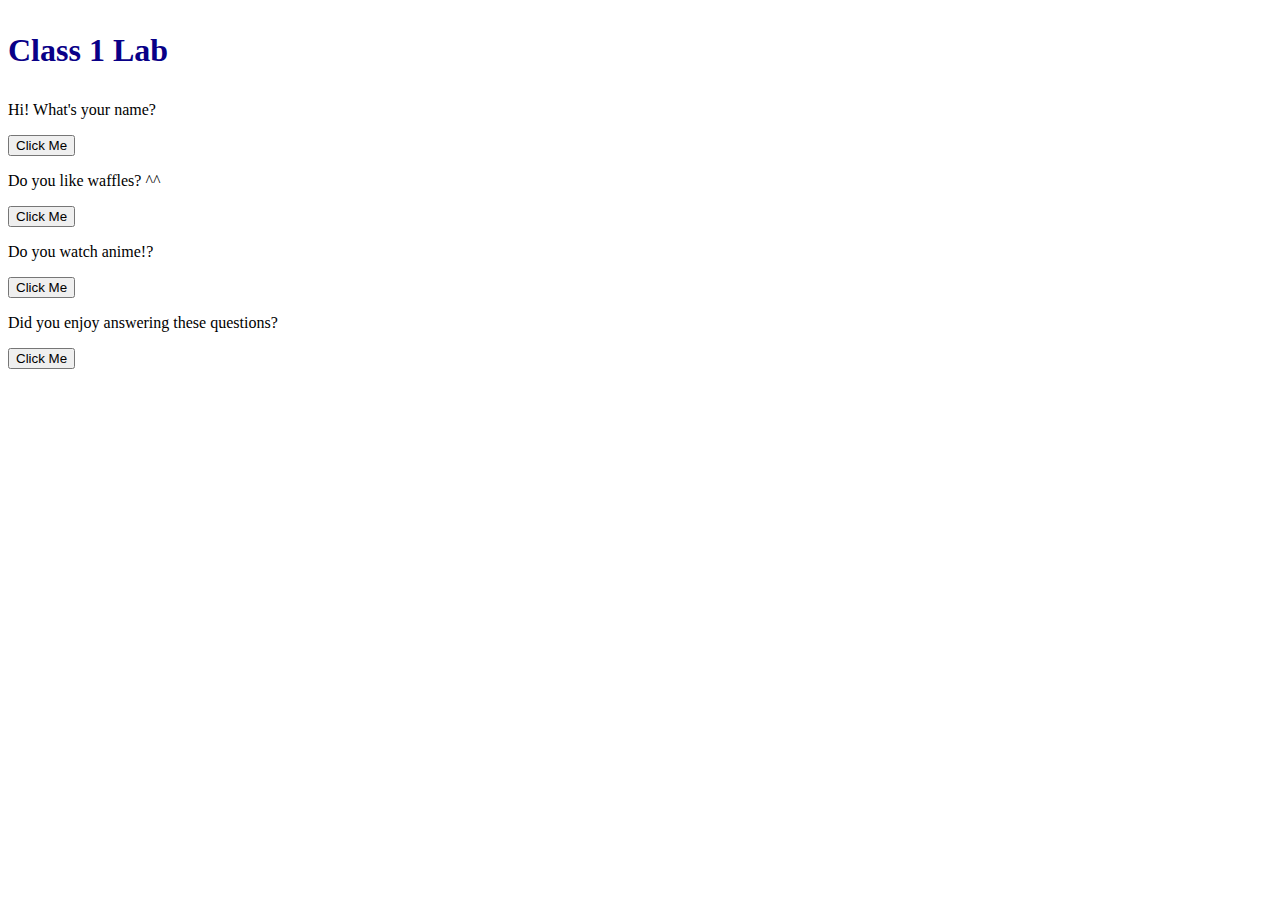
<file: Website/Webpage.html>
<!DOCTYPE html>

<html>
    <head><style></style>
        <meta charset="utf-8">
        <meta http-equiv="X-UA-Compatible" content="IE=edge">
        <title></title>
        <meta name="description" content="">
        <meta name="viewport" content="width=device-width, initial-scale=1">
        <link rel="stylesheet" href="">
    </head>
    <body>
        <main><h1><p style="color:rgb(9, 0, 135)">Class 1 Lab</p></h1></main>
    
        <p>Hi! What's your name?</p>
        <a><button onclick="show_prompt1()">Click Me</button></a><br>
        <p id="promptreturn1"></p>
        
        <p>Do you like waffles? ^^</p>
        <a><button onclick="show_prompt2()">Click Me</button></a><br>
        <p id="promptreturn2"></p>

        <p>Do you watch anime!?</p>
        <a><button onclick="show_prompt3()">Click Me</button></a><br>
        <p id="promptreturn3"></p>

        <p>Did you enjoy answering these questions?</p>
        <a><button onclick="show_prompt4()">Click Me</button></a><br>
        <p id="promptreturn4"></p>

        <script src="script.js"></script>
    </body>
</html>
</file>
